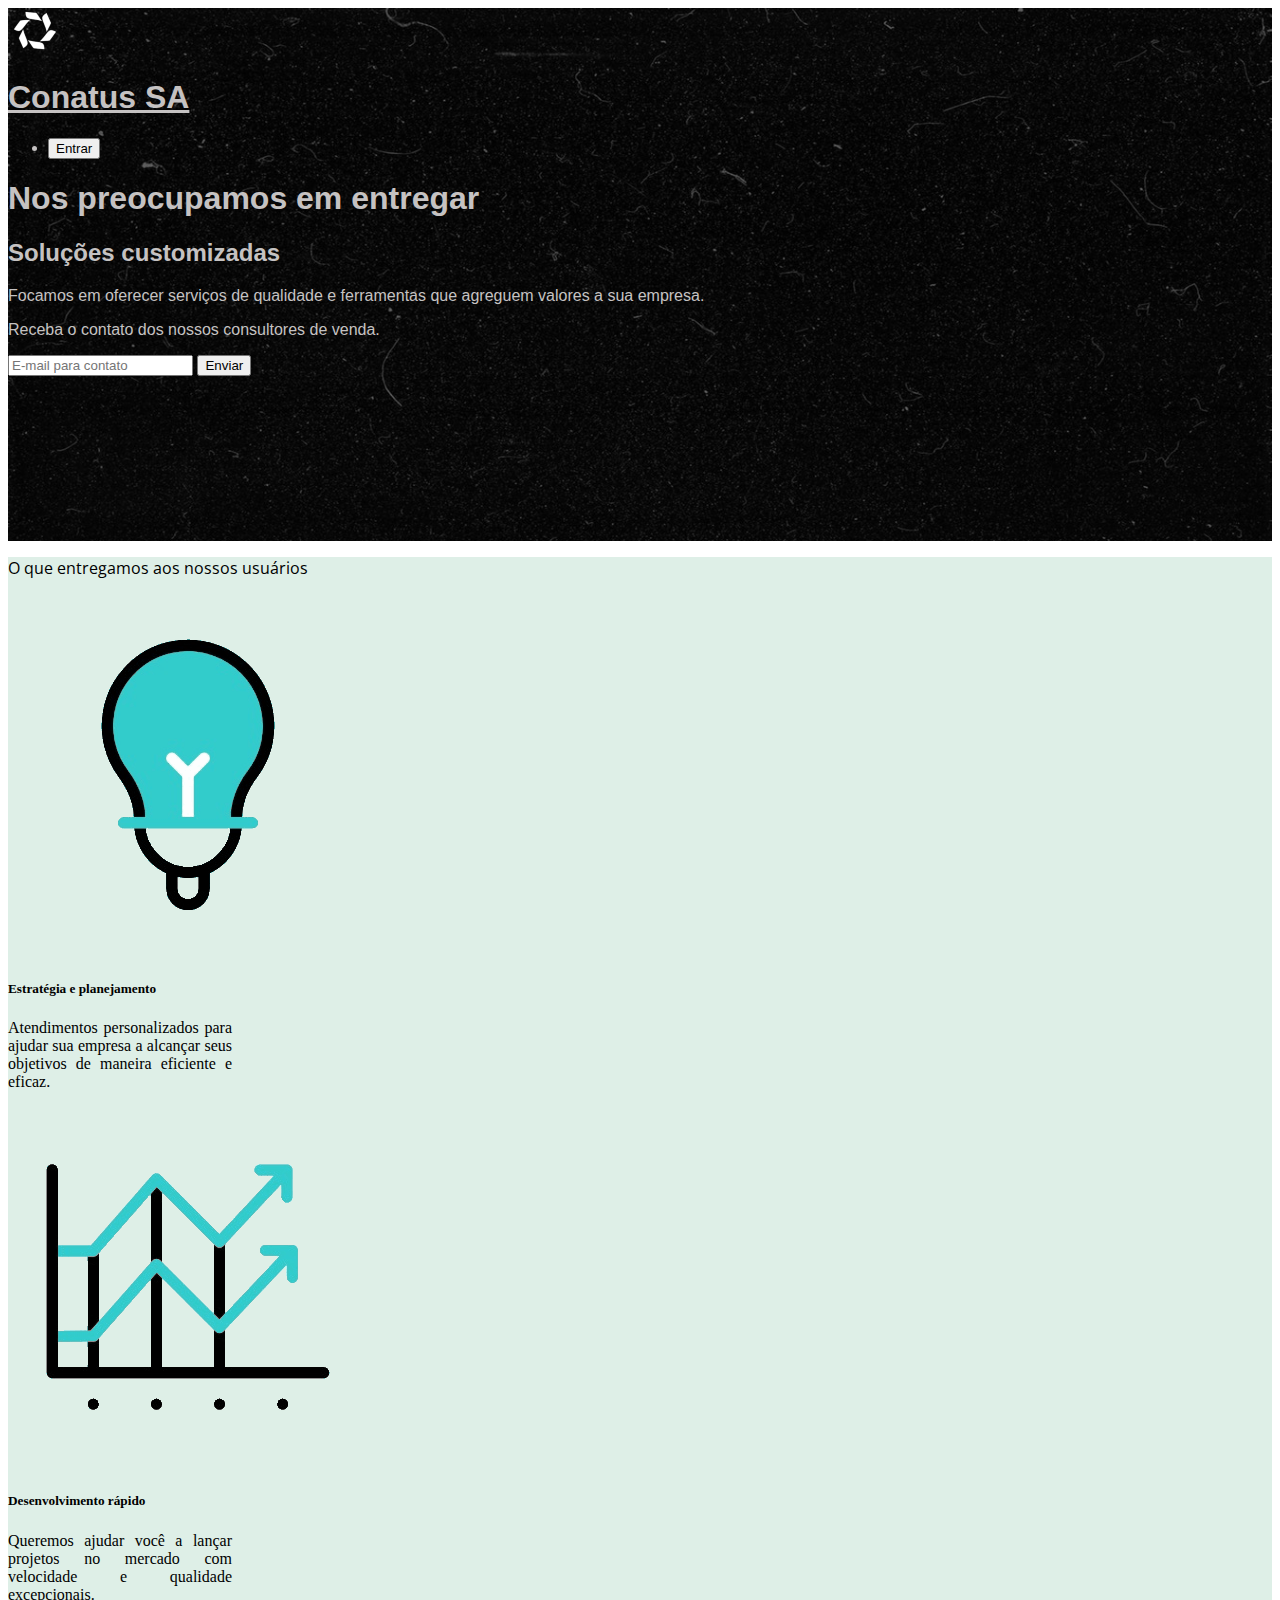
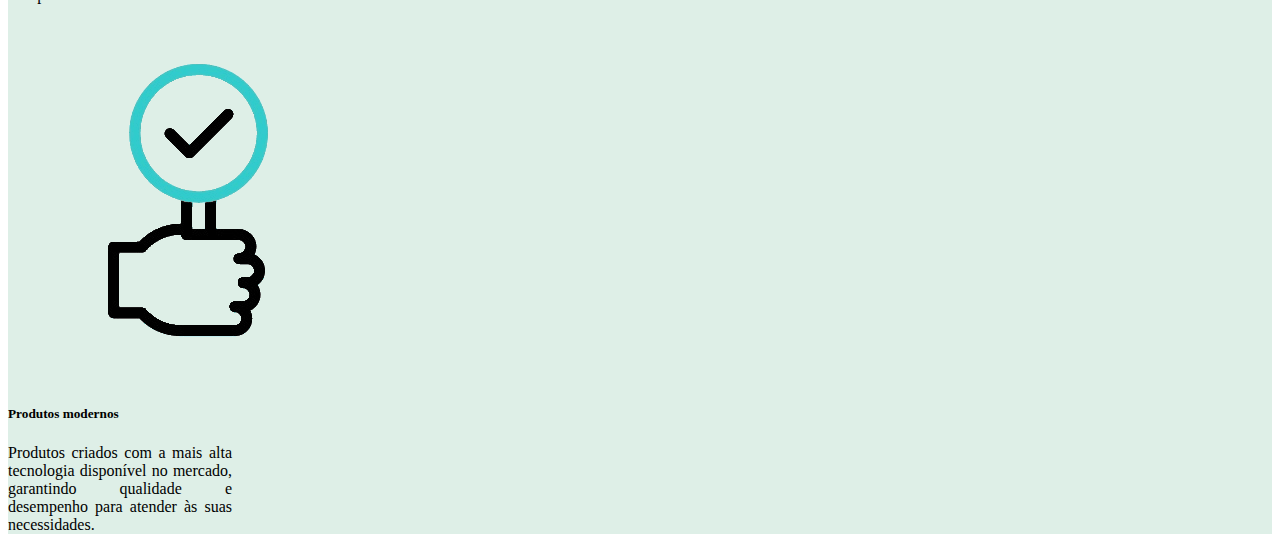
<file: index.html>
<!DOCTYPE html>
<html lang="pt-BR">

<head>
  <meta charset="UTF-8" />
  <meta http-equiv="X-UA-Compatible" content="IE=edge" />
  <meta name="viewport" content="width=device-width, initial-scale=1.0" />
  <title>Pagina Inicial | Conatus</title>
  <link rel="icon" type="image/x-icon" href="./assets/img/conatus.ico">
  <link rel="preconnect" href="https://fonts.googleapis.com" />
  <link rel="preconnect" href="https://fonts.gstatic.com" crossorigin />
  <link href="https://fonts.googleapis.com/css2?family=Open+Sans:wght@300&display=swap" rel="stylesheet" />
  <link href="https://cdn.jsdelivr.net/npm/bootstrap@5.3.0-alpha1/dist/css/bootstrap.min.css" rel="stylesheet"
    integrity="sha384-GLhlTQ8iRABdZLl6O3oVMWSktQOp6b7In1Zl3/Jr59b6EGGoI1aFkw7cmDA6j6gD" crossorigin="anonymous">
  <link rel="stylesheet" href="./assets/css/styles.css" />
</head>

<body>
  <div id="root">
    <header class="background">
      <div class="d-flex flex-column mask-image">
        <nav class="navbar navbar-expand-lg navbar-dark text-light">
          <div class="container d-flex justify-content-between">
            <div class="col-sm-3 col-md-5 col-lg-11 d-flex">
              <a href="#" id="logo" class="d-flex  justify-content-center align-items-center nav-link text-light">
                <img src="./assets/img/logo_invertido.png" alt="logo conatus" class="img-fluid" />
                <h1 class="title fs-6 ps-2 active">Conatus SA</h1>
              </a>
            </div>

            <div class="text-light" id="navbar-main">
              <ul class="navbar-nav me-auto mb-2 mb-lg-0 navbar-nav">
                <li class="nav-item">
                  <a href="./login.html">
                    <button type="button" class="btn btn-primary btn  z-n1">Entrar</button>
                  </a>
                </li>
              </ul>
            </div>
          </div>
        </nav>

        <div class="lead_inicial container d-flex flex-column flex-grow-1 text-light">
          <div class="pt-3 d-flex flex-column flex-grow-1 justify-content-center col-sm-9">
            <h1 class="fs-3 font-monospace fw-normal">Nos preocupamos em entregar</h1>
            <h2 class="fs-3 font-monospace fw-bold">Soluções customizadas</h2>
            <p class="fs-6 fw-normal">Focamos em oferecer serviços de qualidade e ferramentas que agreguem
              valores a sua empresa.</p>
            <p class="fs-6 fw-normal w-75">Receba o contato dos nossos consultores de venda.</p>
            <form class="d-flex">
              <input class="form-control me-2 w-75" type="email" placeholder="E-mail para contato" aria-label="Search">
              <button class="btn btn-light btn-outline-success" type="submit">Enviar</button>
            </form>
          </div>
        </div>
      </div>
    </header>

    <main class="d-flex flex-grow-1 flex-column">

      <section class="d-flex align-items-center flex-wrap bg-gray p-4">
        <div class="container d-flex justify-content-lg-between flex-wrap">
          <div class="d-flex flex-column col-sm-12 col-md-12 col-lg-12 justify-content-center p-1">
            <p class="font-opensans fs-5">O que <span class="fw-bolder">entregamos</span> aos nossos usuários</p>
          </div>

          <div class="d-flex flex-wrap justify-content-around col-sm-12 col-md-12 col-lg-12 col-xl-12">
            <div class="bg-gray col-sm-12" style="width: 14rem;">
              <div class="d-flex justify-content-center">
                <img src="./assets/img/lampada.gif" class="w-50 card-img-top img-fluid rounded"
                  alt="Imagem de uma lampada">
              </div>
              <div class="card-body">
                <h5 class="card-title fs-6 text-center">Estratégia e planejamento</h5>
                <p class="card-text text-justify">Atendimentos personalizados para ajudar sua empresa a alcançar seus
                  objetivos de
                  maneira eficiente e eficaz.</p>
              </div>
            </div>
            <div class="bg-gray col-sm-12" style="width: 14rem;">
              <div class="d-flex justify-content-center">
                <img src="./assets/img/grafico-de-linha.gif"
                  class="card-img-top img-fluid rounded w-50 d-flex justify-content-sm-center"
                  alt="Imagem de um grafico de linha">
              </div>
              <div class="card-body">
                <h5 class="card-title fs-6 text-center">Desenvolvimento rápido</h5>
                <p class="card-text text-justify">Queremos ajudar você a lançar projetos no mercado com velocidade e
                  qualidade
                  excepcionais.</p>
              </div>
            </div>
            <div class="bg-gray col-sm-12" style="width: 14rem;">
              <div class="d-flex justify-content-center">
                <img src="./assets/img/decisao-certa.gif"
                  class="card-img-top img-fluid rounded w-50 d-flex justify-content-sm-center"
                  alt="Imagem de uma lampada">
              </div>
              <div class="card-body">
                <h5 class="card-title fs-6 text-center">Produtos modernos</h5>
                <p class="card-text text-justify">Produtos criados com a mais alta tecnologia disponível no mercado,
                  garantindo
                  qualidade e desempenho para atender às suas necessidades.</p>
              </div>
            </div>
          </div>
        </div>
      </section>

    </main>

  </div>

  <script src="https://cdn.jsdelivr.net/npm/bootstrap@5.3.0-alpha1/dist/js/bootstrap.bundle.min.js"
    integrity="sha384-w76AqPfDkMBDXo30jS1Sgez6pr3x5MlQ1ZAGC+nuZB+EYdgRZgiwxhTBTkF7CXvN"
    crossorigin="anonymous"></script>
  <script src="https://cdn.jsdelivr.net/npm/@popperjs/core@2.11.6/dist/umd/popper.min.js"
    integrity="sha384-oBqDVmMz9ATKxIep9tiCxS/Z9fNfEXiDAYTujMAeBAsjFuCZSmKbSSUnQlmh/jp3"
    crossorigin="anonymous"></script>
  <script src="https://cdn.jsdelivr.net/npm/bootstrap@5.3.0-alpha1/dist/js/bootstrap.min.js"
    integrity="sha384-mQ93GR66B00ZXjt0YO5KlohRA5SY2XofN4zfuZxLkoj1gXtW8ANNCe9d5Y3eG5eD"
    crossorigin="anonymous"></script>
</body>

</html>
</file>
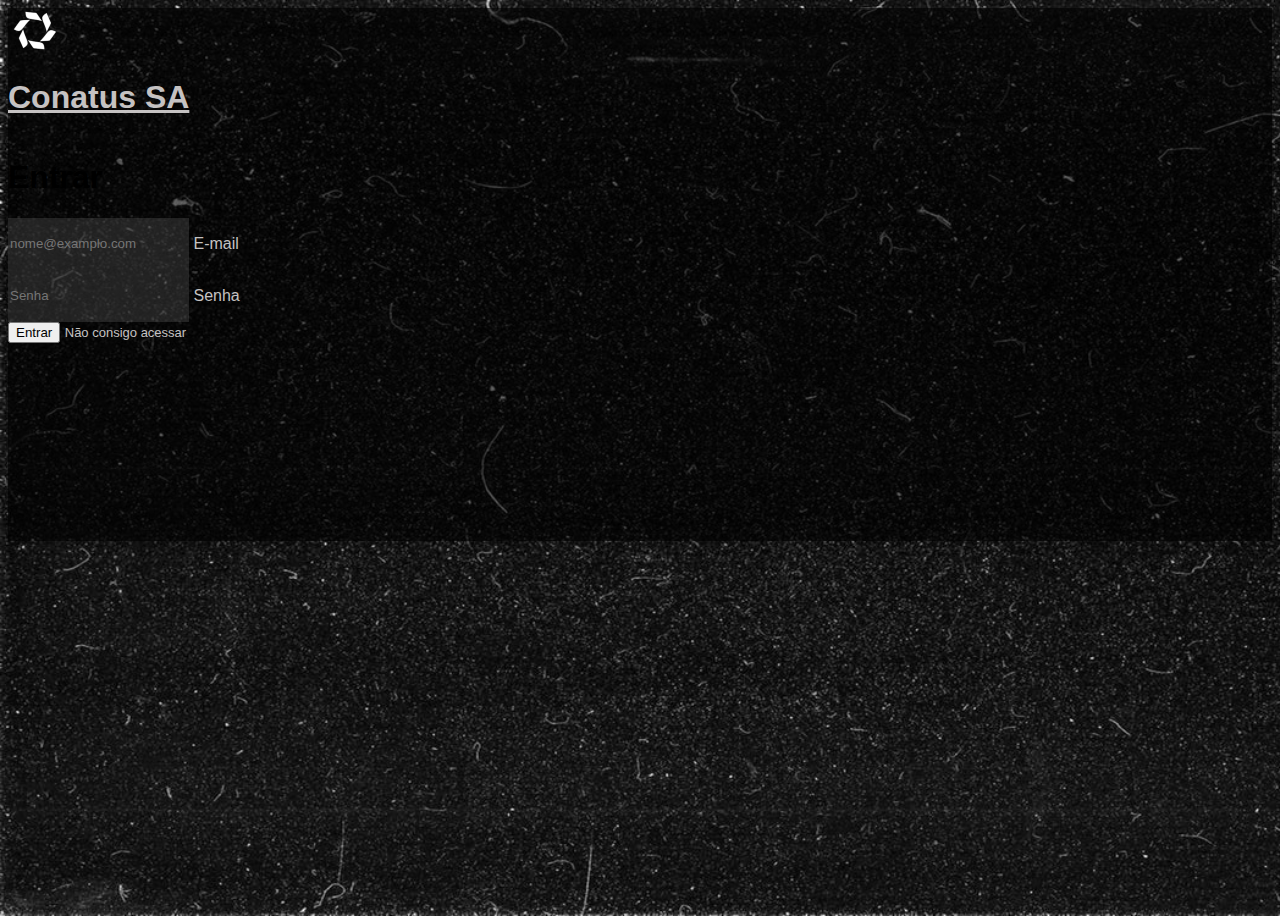
<file: login.html>
<!DOCTYPE html>
<html lang="pt-BR">

<head>
    <meta charset="UTF-8">
    <meta http-equiv="X-UA-Compatible" content="IE=edge">
    <meta name="viewport" content="width=device-width, initial-scale=1.0">
    <link rel="icon" type="image/x-icon" href="./assets/img/conatus.ico">
    <title>Login | Conatus</title>
    <link href="https://cdn.jsdelivr.net/npm/bootstrap@5.3.0-alpha1/dist/css/bootstrap.min.css" rel="stylesheet"
        integrity="sha384-GLhlTQ8iRABdZLl6O3oVMWSktQOp6b7In1Zl3/Jr59b6EGGoI1aFkw7cmDA6j6gD" crossorigin="anonymous">
    <link rel="stylesheet" href="./assets/css/styles.css"/>
</head>

<body class="background">
    <div class="mask-image d-flex flex-grow-1 vh-50">
        <div id="root">
            <header class="shadow-5-strong">
                <div class="d-flex flex-column">
                    <nav class="navbar navbar-expand-lg navbar-dark text-light">
                        <div class="container d-flex justify-content-between">
                            <div class="col-sm-3 col-md-5 col-lg-11 d-flex">
                                <a href="./index.html" id="logo"
                                    class="d-flex  justify-content-center align-items-center nav-link text-light">
                                    <img src="./assets/img/logo_invertido.png" alt="logo conatus" class="img-fluid" />
                                    <h1 class="title fs-6 ps-2 active">Conatus SA</h1>
                                </a>
                            </div>
                        </div>
                    </nav>
                </div>
            </header>

            <main class="container d-flex flex-column flex-grow-1 justify-content-center align-items-center">
                <div class="row d-flex flex-column flex-grow-1 justify-content-center align-items-center h-50 w-100">
                    <div class="h-75 d-flex col-md-5 col-lg-4 bg-dark rounded-4">
                        <div class="container p-5">
                            <h1 href="#" class="text-white fs-2 font-monospace">Entrar</h1>
                            <form class="form-floating">
                                <div class="form-floating mb-3">
                                    <input style="height: 50px" type="email" class="form-control input-gray" id="floatingInput"
                                        placeholder="nome@examplo.com">
                                    <label class="text-light" for="floatingInput">E-mail</label>
                                </div>
                                <div class="form-floating mb-4">
                                    <input style="height: 50px" type="password" class="form-control input-gray" id="floatingPassword"
                                        placeholder="Senha">
                                    <label class="text-light" for="floatingPassword">Senha</label>
                                </div>
                                <button class="btn btn-primary fs-5 col-12 mb-2" type="submit">Entrar</button>
                                <a href="#" class="fs-7 link text-light">Não consigo acessar</a>
                            </form>
                        </div>
                    </div>
                </div>
            </main>
        </div>
    </div>
    <script src="https://cdn.jsdelivr.net/npm/bootstrap@5.3.0-alpha1/dist/js/bootstrap.bundle.min.js"
        integrity="sha384-w76AqPfDkMBDXo30jS1Sgez6pr3x5MlQ1ZAGC+nuZB+EYdgRZgiwxhTBTkF7CXvN"
        crossorigin="anonymous"></script>
    <script src="https://cdn.jsdelivr.net/npm/@popperjs/core@2.11.6/dist/umd/popper.min.js"
        integrity="sha384-oBqDVmMz9ATKxIep9tiCxS/Z9fNfEXiDAYTujMAeBAsjFuCZSmKbSSUnQlmh/jp3"
        crossorigin="anonymous"></script>
    <script src="https://cdn.jsdelivr.net/npm/bootstrap@5.3.0-alpha1/dist/js/bootstrap.min.js"
        integrity="sha384-mQ93GR66B00ZXjt0YO5KlohRA5SY2XofN4zfuZxLkoj1gXtW8ANNCe9d5Y3eG5eD"
        crossorigin="anonymous"></script>
</body>

</html>
</file>
<file: assets/css/styles.css>
body {
    display: flex;
    flex-grow: 1;
    min-height: 100vh;
    max-width: 100vw;
}

.background {
    display: flex;
    flex-direction: column;
    font-family: helvetica;
    background-image: url("../img/fundo3.jpg");
    background-size: cover;
    background-repeat: no-repeat;
}

.mask-image{
    min-height: 55vh;
    max-width: 100vw;
    padding-bottom: 3%;
    background-color: rgba(0,0,0,0.6);
}

.font-opensans{
    font-family: 'Open Sans', sans-serif;
}

.text-justify {
    text-align: justify;
}

.text-light {
    color: rgb(197, 194, 194);
}

.link {
    text-decoration: none;
}

.link:hover {
    text-decoration: underline;
    z-index: 15;
}

.input-gray {
    background-color: rgba(179, 177, 177, 0.171);
    color: rgb(179, 177, 177) !important;
    border: none;
}

.input-gray:focus {
    background-color: rgba(37, 35, 35, 0.568) !important;
    border-color: rgba(0, 0, 0, 0.568) !important;
    color: rgb(197, 194, 194) !important;
    box-shadow: 0 0 0 0.06rem rgba(0, 0, 0, 0.425) !important;
}

.bg-gray {
    background-color: #DEEFE7;
}

#root {
    display: flex;
    flex-direction: column;
    flex-grow: 1;
    margin: 0;
    padding: 0;
    z-index: 1;
}

.fs-7 {
    font-size: small;
}

@media (max-width: 480px){ 
    header{
        width: 100vw;
    }

    .mask-image{
        height: auto;
        max-width: 100vw;
    }
    
    .lead_inicial{
        display: flex;
        flex-direction: column;
        padding: 0px 20px 0 20px!important;
    }
}
</file>
